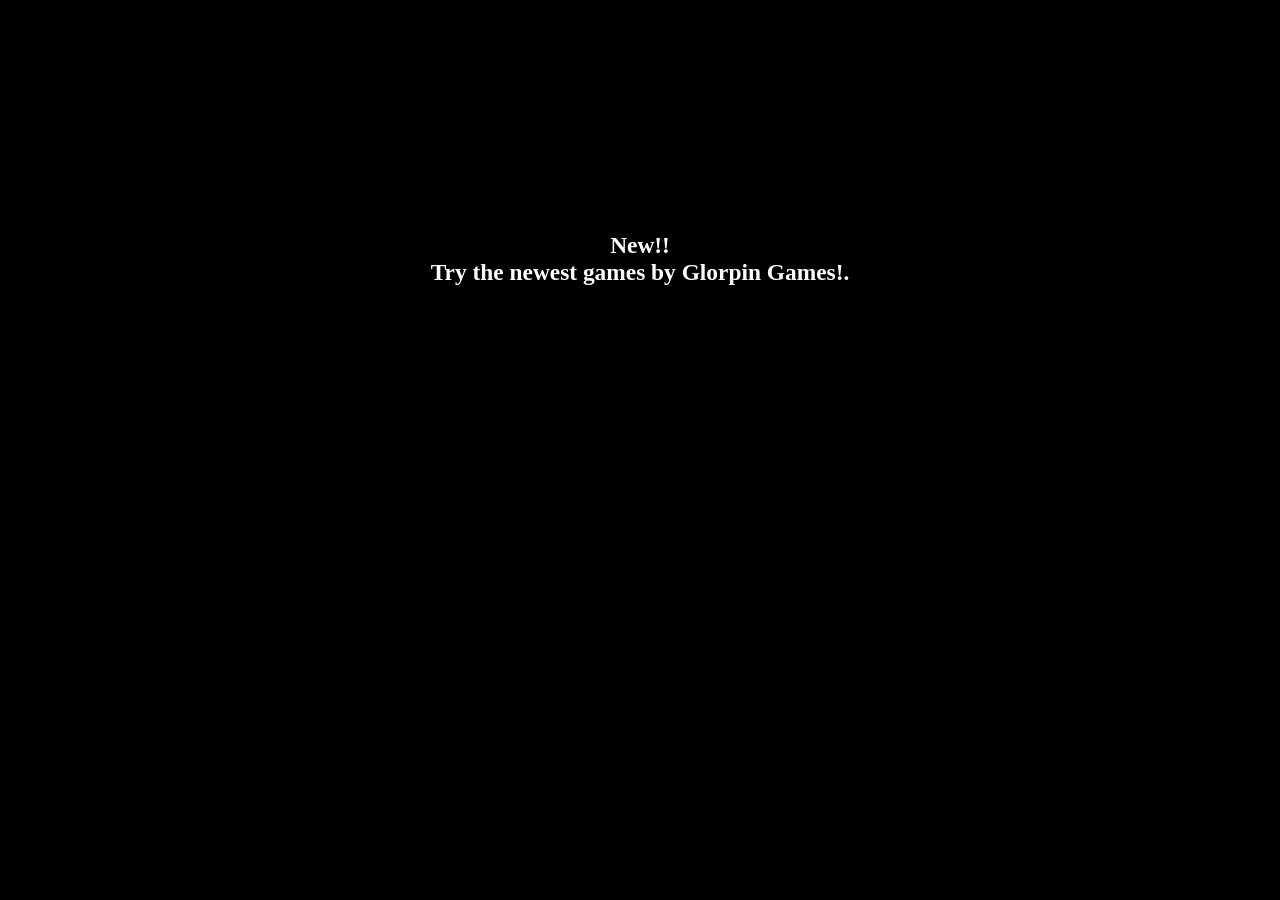
<file: index.html>
<!DOCTYPE html>

<html lang="en" xmlns="http://www.w3.org/1999/xhtml">
<head>
    <meta charset="utf-8" />
    <meta name="viewport" content="width=device-width, initial-scale=1.0">
    <title>PageTitle</title>
    <link rel="stylesheet" href="style.css">
</head>
<body>
    <section>
        <div class="main">
            <div>
            <h3>New!! <br> Try the newest games by Glorpin Games!.</h3>
            <iframe frameborder="0" src="https://itch.io/embed/4313102?bg_color=172038&amp;fg_color=c7cfcc&amp;link_color=73bed3&amp;border_color=393a44" width="552" height="167"><a href="https://glorpingames.itch.io/the-doors-close-tomorrow">The Doors Close Tomorrow by Glorpin', TurtleMaster326</a></iframe>
            <iframe frameborder="0" src="https://itch.io/embed/3734938?border_width=5&amp;bg_color=000b47&amp;fg_color=ffffff&amp;link_color=625bfa&amp;border_color=30004c" width="560" height="175"><a href="https://glorpingames.itch.io/lunch-line">Lunch Line by Glorpin', TurtleMaster326</a></iframe>
            <iframe frameborder="0" src="https://itch.io/embed/4825025?bg_color=181820&amp;fg_color=ffffff&amp;link_color=b11e00&amp;border_color=bb2300" width="552" height="167"><a href="https://glorpingames.itch.io/windup">Wind Up by Glorpin', TurtleMaster326</a></iframe>
            </div>
        </div>
    </section>

    <script src="index.js"></script>
</body>
</html>
</file>
<file: style.css>
body {
	display: grid;
	place-items: center;
	height: 100vh;
	margin: 0;
	padding: 0;
	background-color: black;
	color: white;
	user-select: none;
}



.main {
	text-align: center;
	font-size: 20px;
	margin-bottom: 30px;
}

.room-image {
	width: 200px;
}}
</file>
